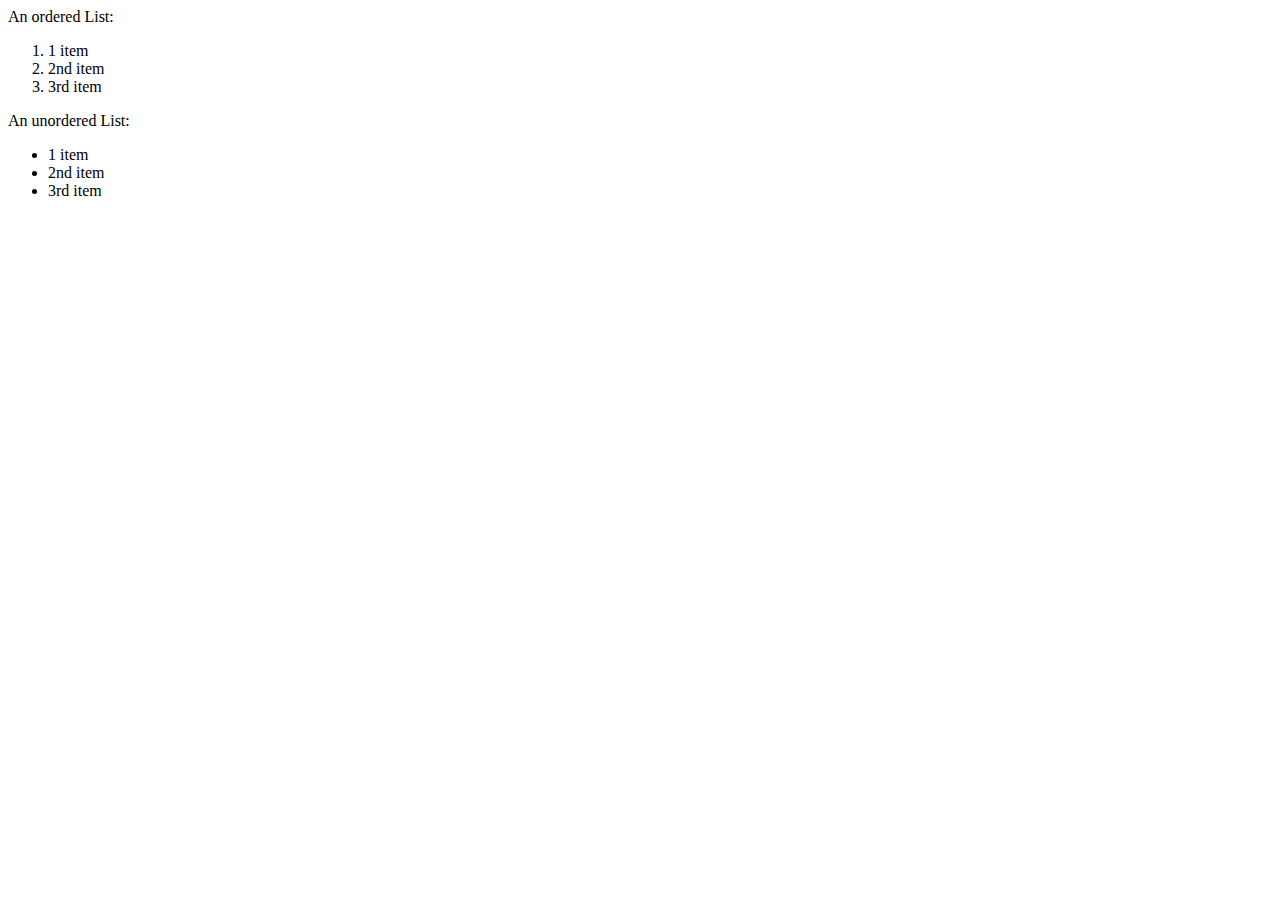
<file: Week0/test.html>
<!doctype html>
<html lang="en">
  <head>
    <title>Lists</title>
  </head>
  <body>
    An ordered List:
    <ol>
        <li>1 item</li>
        <li>2nd item</li>
        <li>3rd item</li>
    </ol>
    An unordered List:
    <ul>
        <li>1 item</li>
        <li>2nd item</li>
        <li>3rd item</li>
    </ul>
  </body>
</html>
</file>
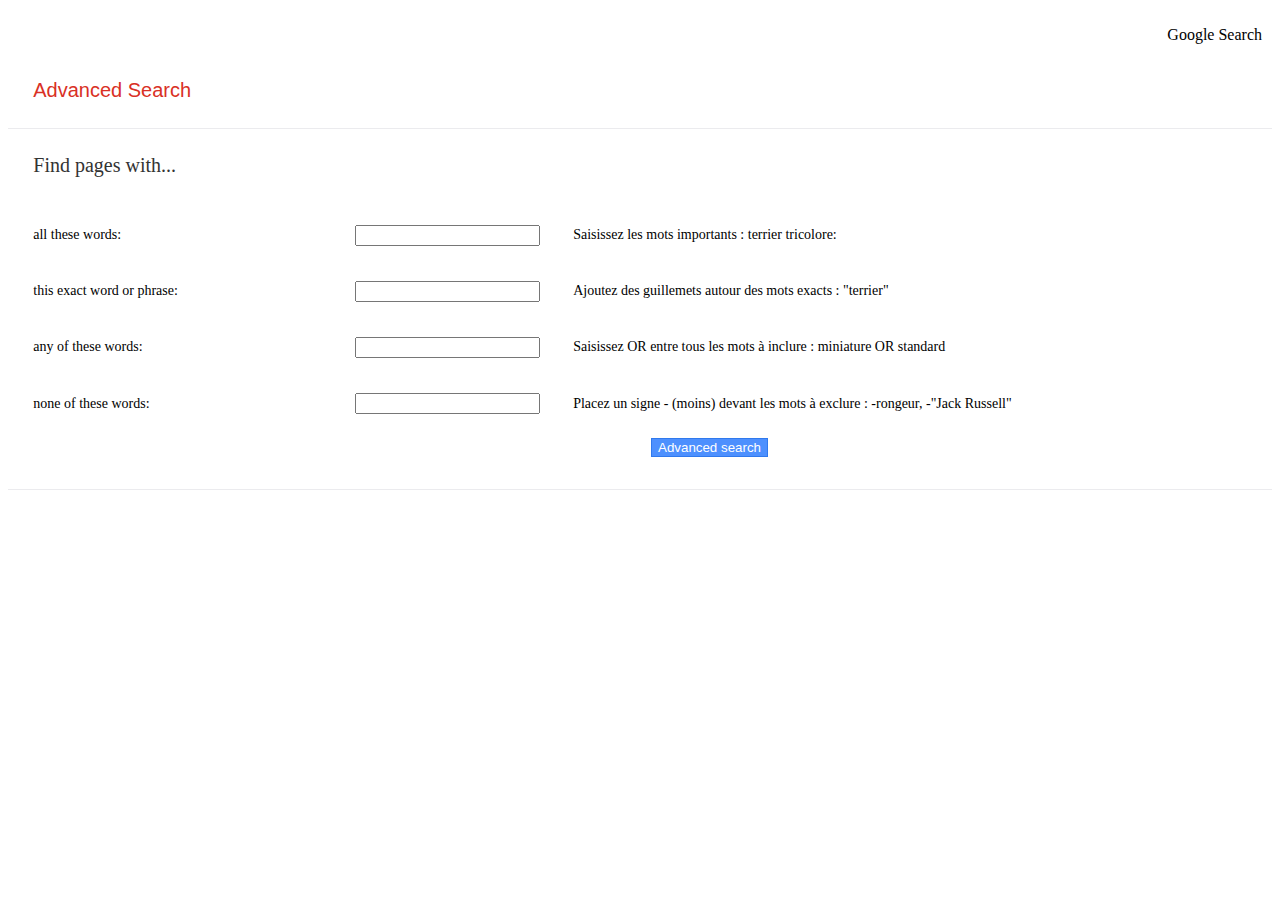
<file: Week0/search/advanced.html>
<!DOCTYPE html>
<html lang="en">
    <head>
        <title>Search Images</title>
        <link rel="stylesheet" href="styles.css">
        <link href="https://cdn.jsdelivr.net/npm/bootstrap@5.3.0/dist/css/bootstrap.min.css" rel="stylesheet" integrity="sha384-9ndCyUaIbzAi2FUVXJi0CjmCapSmO7SnpJef0486qhLnuZ2cdeRhO02iuK6FUUVM" crossorigin="anonymous">
    </head>
    <body>
        <ul class="navbar-google">
            <li class="navbar-item-google"><a href="index.html">Google Search</a></li>
        </ul>
        <p class="p1Advanced">Advanced Search</p>
        <div class="separationLine"></div>
        <div class="div-advanced">
            <p class="p2-advanced">Find pages with...</p>
            <form action="https://google.com/search">

                <div class="row-input">
                    <p class="p3-advanced">all these words:</p>
                    <input type="text" name="as_q" class="form-control">
                    <p class="p3-advanced-description">Saisissez les mots importants : terrier tricolore:</p>            
                </div>

                <div class="row-input">
                    <p class="p3-advanced">this exact word or phrase:</p>
                    <input type="text" name="as_epq" class="form-control">
                    <p class="p3-advanced-description">Ajoutez des guillemets autour des mots exacts : "terrier"</p> 
                </div>    

                <div class="row-input">
                    <p class="p3-advanced">any of these words:</p>
                    <input type="text" name="as_oq" class="form-control">
                    <p class="p3-advanced-description">Saisissez OR entre tous les mots à inclure : miniature OR standard</p> 
                </div>

                <div class="row-input">
                    <p class="p3-advanced">none of these words:</p>
                    <input type="text" name="as_eq" class="form-control">
                    <p class="p3-advanced-description">Placez un signe - (moins) devant les mots à exclure : -rongeur, -"Jack Russell"</p> 
                </div>

                <div>
                    <button class="btn-advanced-search" type="text">Advanced search</button>
                </div>

            </form>
        </div>
        <div class="separationLine" style="margin-top:5%"></div>
    </body>
</html>
</file>
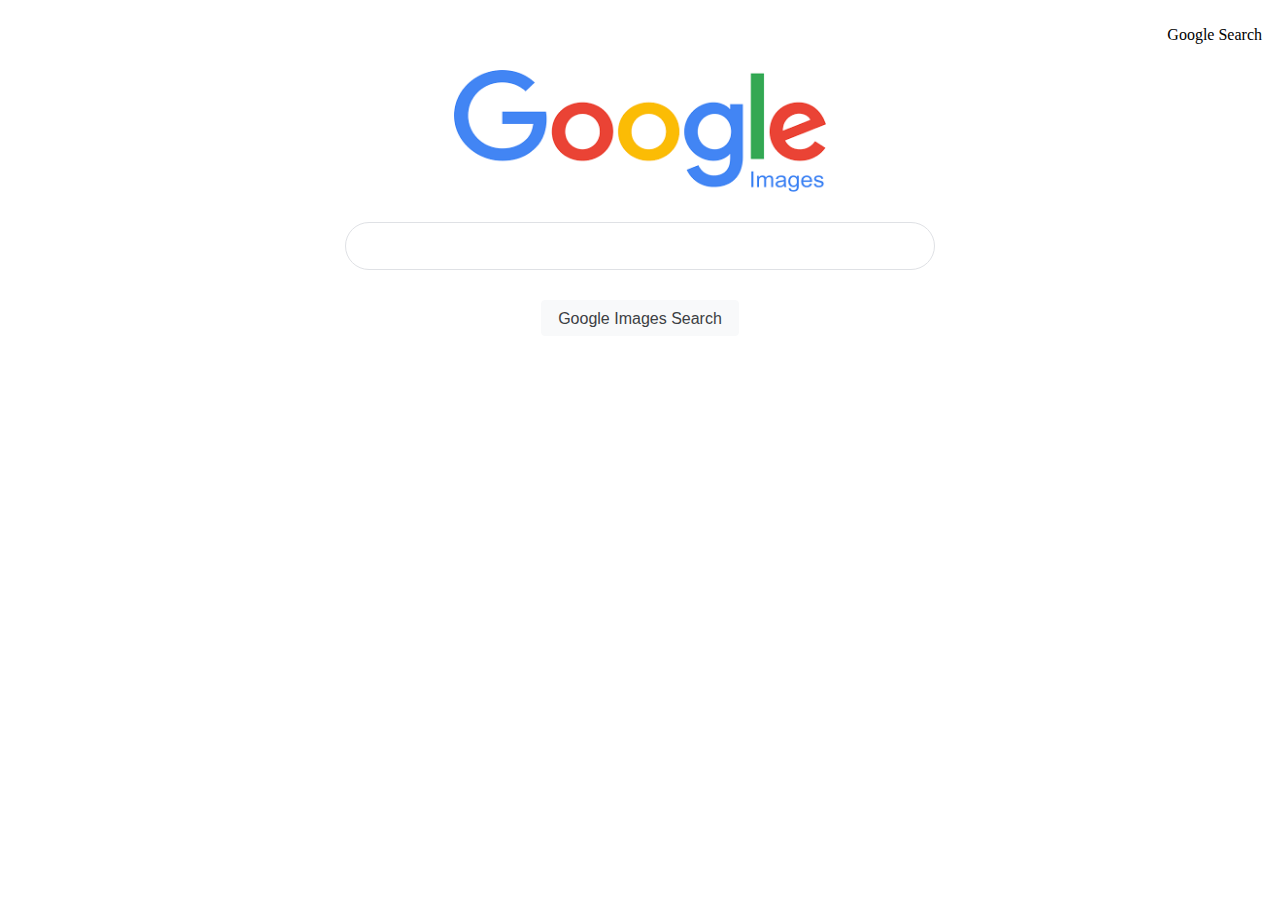
<file: Week0/search/images.html>
<!DOCTYPE html>
<html lang="en">
    <head>
        <title>Search Images</title>
        <link rel="stylesheet" href="styles.css">
        <link href="https://cdn.jsdelivr.net/npm/bootstrap@5.3.0/dist/css/bootstrap.min.css" rel="stylesheet" integrity="sha384-9ndCyUaIbzAi2FUVXJi0CjmCapSmO7SnpJef0486qhLnuZ2cdeRhO02iuK6FUUVM" crossorigin="anonymous">
    </head>
    <body>
        <ul class="navbar-google">
            <li class="navbar-item-google"><a href="index.html">Google Search</a></li>
        </ul> 
        <div class="centered">
            <img src="[data-uri]" alt="Google images logo" width="372" height="122">
        </div>
            
        <form action="https://google.com/search">
            <input type="text" name="q" class="queryZone">
            <div class="centered">
                <input type="submit" value="Google Images Search" class="buttonGoogle">
                <!-- to get directly to the image section we need this folowing tag : -->
                <input type="hidden" name="tbm" value="isch">
            </div>
        </form>
    </body>
</html>
</file>
<file: Week0/search/styles.css>
body {
    height: 100%;
}

form {
    display: flex;
    flex-direction: column;
    align-items: normal;
    width: 100%;
    height: 100%;

}

.navbar-google{
    list-style-type: none;
    display: flex;
    flex-direction: row;
    justify-content: flex-end;
}
.navbar-item-google {
    margin: 10px;
}

/* unvisited link */
a:link {
   color: black;
   text-decoration: none;
}
 
/* visited link */
a:visited {
    color: black;
}
 
/* mouse over link */
a:hover {
  color: black;
  text-decoration: underline;
}

/* selected link */
a:active {
  color: black;
  text-decoration: underline;
} 
.centered{
  display: flex;
  justify-content: center;
}

.queryZone{
  display: flex;
  z-index: 3;
  min-height: 44px;
  background: #fff;
  border: 1px solid #dfe1e5;
  box-shadow: none;
  border-radius: 24px;
  margin: 0 auto;
  width: 638px;
  width: 600;
  max-width: 584px;
  margin-top: 30px; 
}

.buttonGoogle {
  background-color: #f8f9fa;
  border: 1px solid #f8f9fa;
  border-radius: 4px;
  color: #3c4043;
  font-family: Roboto,arial,sans-serif;
  font-size: 16px;
  margin: 11px 4px;
  padding: 0 16px;
  line-height: 27px;
  height: 36px;
  min-width: 54px;
  text-align: center;
  cursor: pointer;
  user-select: none;
  margin-top: 30px;
}

.p1Advanced {
    color: #d93025;
    font-family: arial,sans-serif;
    font-size: 20px;
    margin: 2% 2%;
}

.separationLine {
    border-bottom: 1px solid #ebebee;
}

.p2-advanced {
    font-size: 20px;
    color: #333333;
    margin-bottom: 2%;
    justify-content: space-between;
}

.row-input {
    display: flex;
    flex-direction: row;
    align-items: center;
    margin-top: 1%;
    width: 90%;
}

.div-advanced {
    margin: 2%;
}

.p3-advanced {
    font-size: 14px;
    width: 35%;

}

.p3-advanced-description {
    font-size: 14px;
    width: 60%;
    padding-left: 3%;
}

.btn-advanced-search {
    box-shadow: none;
    background-color: #4d90fe;
    border: 1px solid #3079ed;
    color: #fff;
    display: flex;
    position: absolute;
    right: 40%;
    margin-top: 1%;

}
</file>
